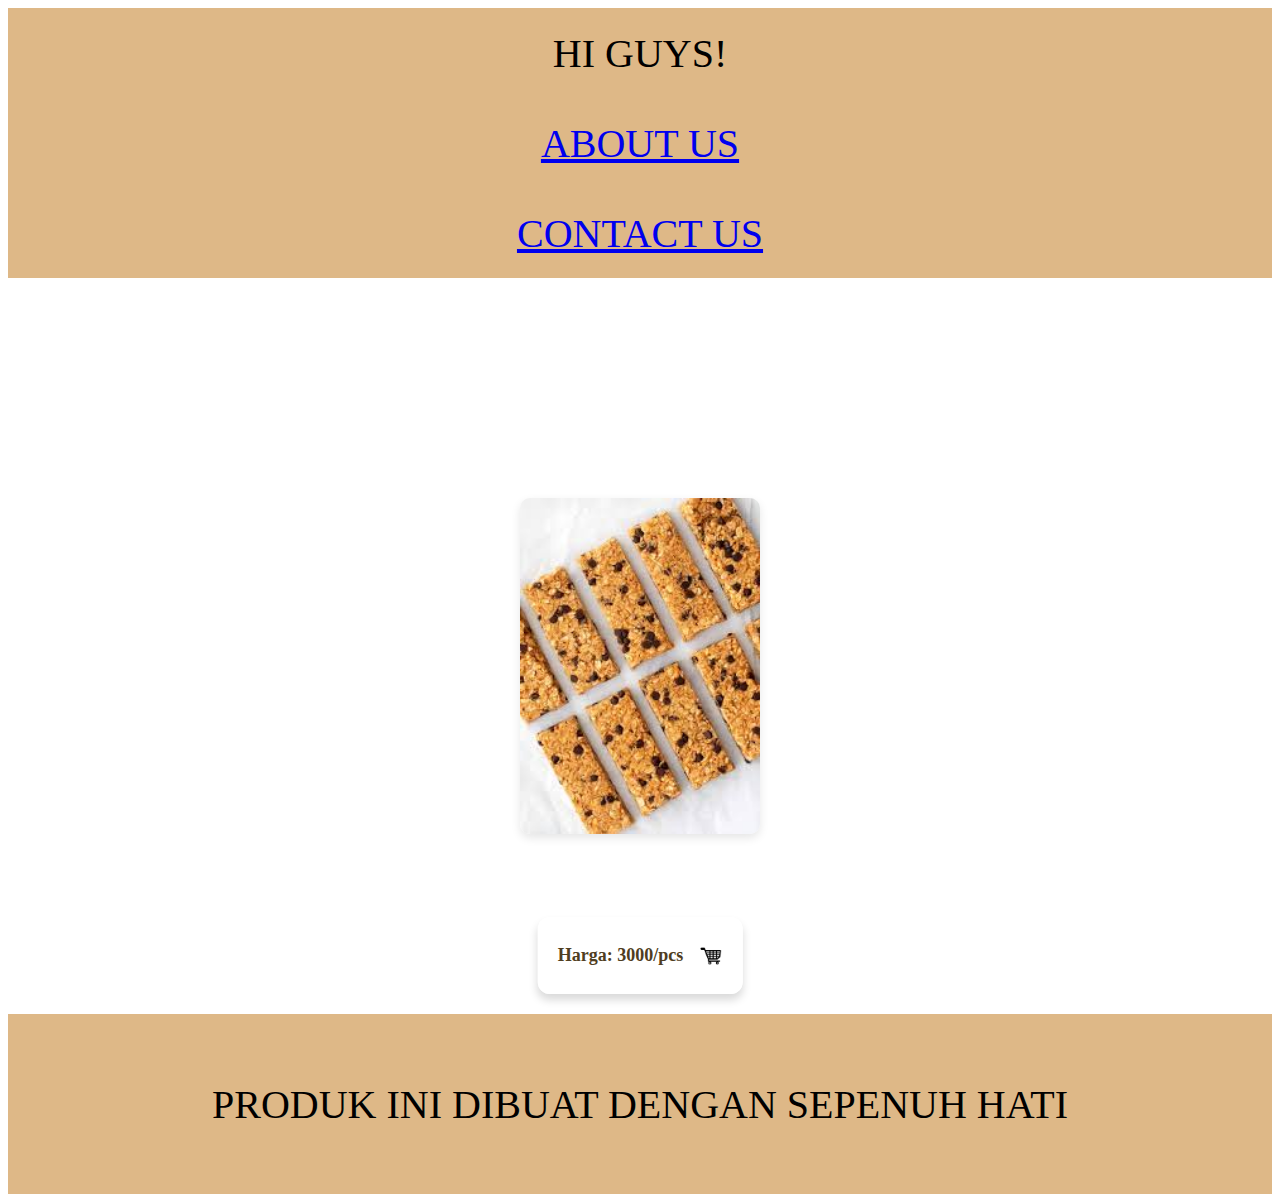
<file: index.html>
<html></html>
    <head>
<title>WEBSITE PRODUK KAMI</title>
<link rel="stylesheet" href="style.css" />
    </head>
    <body>
        <div class="container">
        <!-- NAVIGATION BAR -->
<div class="container-navbar"
 <ul class="ul-navbar">
    <Li class="Li-navbar">HI GUYS!</Li>
    <Li class="Li-navbar">
    <a href="about.html">ABOUT US</a>
    <li class="li-navbar">
    <a href="https://wa.me/6289502546771" target="_blank">CONTACT US</a></li>

 <ul>
</div>
        <!-- NAVIGATION BAR SELESAI -->

        <!-- CONTENT 1  -->
        <div class="image-wrapper">
            <img src="gambar-oat.jpeg" alt="Oat Bars" class="img-content">
            <div class="price-cart-wrapper">
                <p class="price">Harga: 3000/pcs</p>
                <a href="order.html" class="cart-link">
                    <img src="cart-icon.png" alt="Keranjang" class="cart-icon">
                </a>
                
            </div>
        </div>
        
    
        <!-- CONTENT 1 END -->

        <!-- FOOTER -->
<div class="container-footer">
    <hi class="h1-footer">PRODUK INI DIBUAT DENGAN SEPENUH HATI
</div>
        <!-- FOOTER END -->
        <body>
    <html>
</file>
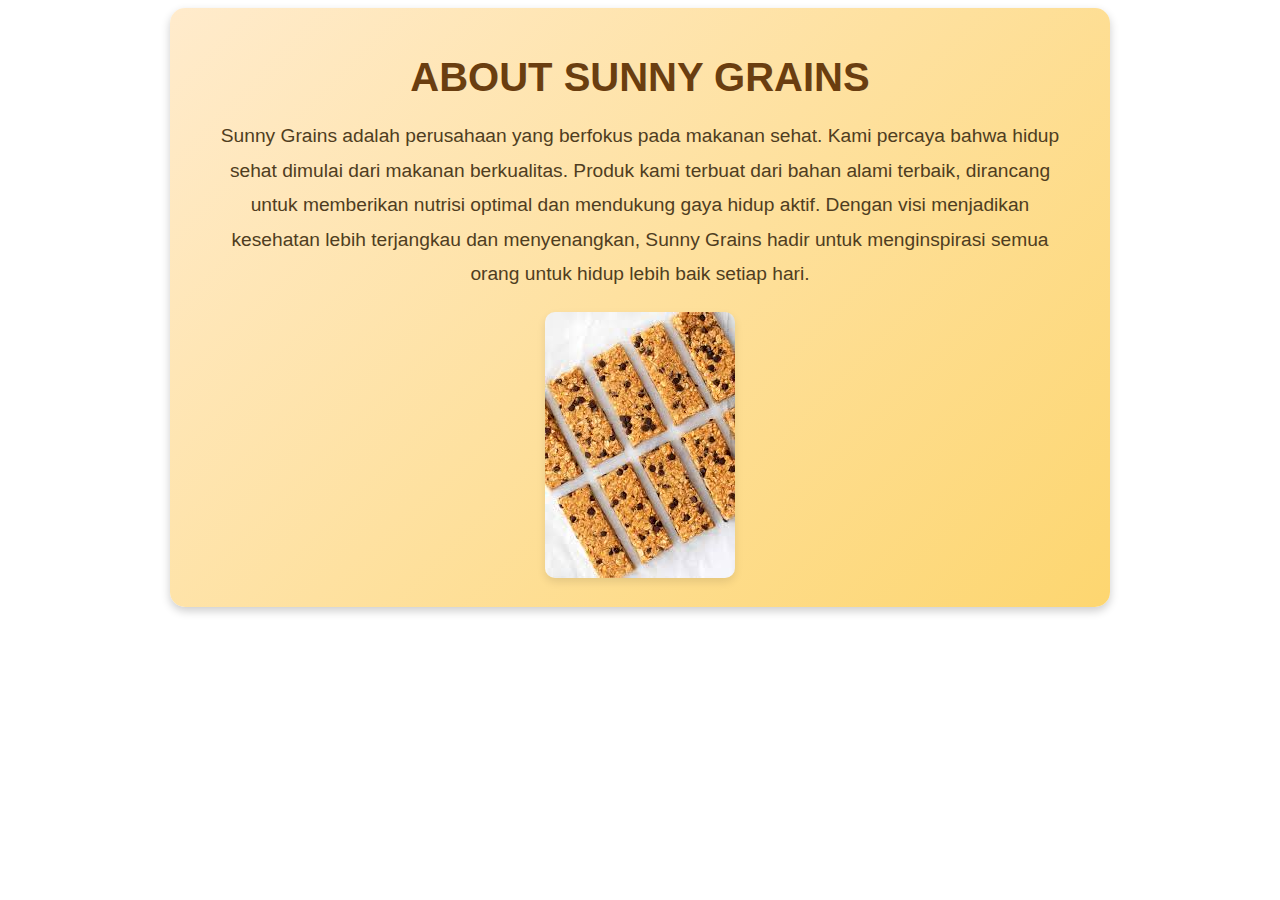
<file: about.html>
<!DOCTYPE html>
<html lang="en">
<head>
    <meta charset="UTF-8">
    <meta name="viewport" content="width=device-width, initial-scale=1.0">
    <title>ABOUT US</title>
    <link rel="stylesheet" href="style.css">
</head>
<body>
    <div class="about-container">
        <h1 class="about-title">ABOUT SUNNY GRAINS</h1>
        <p class="about-description">
            Sunny Grains adalah perusahaan yang berfokus pada makanan sehat. 
            Kami percaya bahwa hidup sehat dimulai dari makanan berkualitas. Produk kami terbuat dari bahan alami terbaik, 
            dirancang untuk memberikan nutrisi optimal dan mendukung gaya hidup aktif. 
            Dengan visi menjadikan kesehatan lebih terjangkau dan menyenangkan, Sunny Grains hadir untuk menginspirasi semua orang untuk hidup lebih baik setiap hari.
        </p>
        <img src="gambar-oat.jpeg" alt="Healthy Food Image" class="about-image">
    </div>
</body>
</html>
</file>
<file: style.css>
html {
    margin: 0;
    padding: 0;
}

.container-content {
background-color: darkcyan;
width: 100%;
height: 50vh;
}

div {
    background-color: white;
    font-size: 40px;
    justify-content: center;
    align-items: center;
}

.container {
    background-color: white;
    width: 100%;
    height: 10vh;
}


.ul-navbar {
display: flex;
background-color: white;
justify-content: center;
align-items: center;
height: 40vh;
}

.Li-navbar {
display: flex;
background-color: burlywood;
height: 10vh;
justify-content: center;
align-items: center;
}

.a-navbar {
    color: white;
    text-decoration: none;
}

.container-content {
    background-color: white;
    justify-content: center;
    align-items: center;
    display: flex;
    height: 80vh;

}

.a-content {
    background-color: white;
    color: white;
    text-decoration: none;
    font-size: 30px;
    width: 720px;
    height: 480px;
    display: flex;
    flex-direction: column;
}

.img-content {
    width: 40%;
    height: 70%;
    margin: 20vh
}

.container-footer {
    height: 20vh;
    background-color: burlywood;
    display: flex;
    justify-content: center;
    align-items: center;
}

.h1-footer {
    font-size: 40px;
}

/* Style untuk ABOUT US */
.ul-navbar a[href="about.html"] {
    font-size: 20px;
    color: #333;
    padding: 10px 15px;
    border-radius: 5px;
    text-decoration: none;
    transition: all 0.3s ease;
}

.ul-navbar a[href="about.html"]:hover {
    color: #fff;
    background-color: #007bff;
}

/* Styling untuk gambar dan harga */
.image-wrapper {
    position: relative;
    display: flex;
    justify-content: flex-end;
    align-items: flex-end;
    max-width: 600px; /* Sesuaikan dengan ukuran gambar */
    margin: 0 auto;
}

.img-content {
    width: 100%;
    height: auto;
    border-radius: 10px;
    box-shadow: 0px 4px 10px rgba(0, 0, 0, 0.1);
}

/* Wrapper untuk harga dan keranjang */
.price-cart-wrapper {
    position: absolute;
    bottom: 20px; /* Turunkan sedikit agar tidak terlalu dekat dengan footer */
    left: 50%; /* Pusatkan secara horizontal */
    transform: translateX(-50%); /* Pusatkan dengan benar */
    display: flex;
    align-items: center;
    background: rgba(255, 255, 255, 0.9); /* Background semi-transparan */
    padding: 10px 20px; /* Padding lebih besar */
    border-radius: 12px;
    box-shadow: 0 6px 8px rgba(0, 0, 0, 0.15); /* Shadow lebih mencolok */
}

/* Styling untuk harga */
.price {
    font-size: 18px; /* Ukuran font lebih besar */
    color: #4f3d21;
    font-weight: bold;
    margin-right: 15px; /* Jarak ke ikon keranjang */
}

/* Styling untuk ikon keranjang */
.cart-icon {
    width: 32px; /* Ukuran ikon lebih besar */
    height: 32px;
}

/* Styling untuk kontainer gambar */
.container-content {
    position: relative;
    margin-bottom: 100px; /* Tambahkan ruang untuk elemen di bawah gambar */
}


/* Styling untuk ikon keranjang */
.cart-icon {
    width: 32px; /* Ukuran ikon lebih besar */
    height: 32px;
}

/* Styling untuk kontainer gambar */
.container-content {
    position: relative;
    margin-bottom: 100px; /* Tambahkan ruang untuk elemen di bawah gambar */
}

/* Styling untuk kontainer gambar */
.container-content {
    position: relative;
    margin-bottom: 50px; /* Tambahkan ruang untuk elemen di bawah gambar */
}

/* Styling untuk ikon keranjang */
.cart-icon {
    width: 24px;
    height: 24px;
    cursor: pointer;
}

.cart-link {
    display: flex;
    align-items: center;
    justify-content: center;
}


/* ABOUT US STYLING */
.about-container {
    max-width: 900px;
    margin: 0 auto;
    padding: 20px;
    text-align: center;
    background: linear-gradient(135deg, #ffebcc, #fdd670);
    border-radius: 15px;
    box-shadow: 0px 4px 10px rgba(0, 0, 0, 0.2);
    font-family: 'Arial', sans-serif;
}

.about-title {
    font-size: 2.5rem;
    font-weight: bold;
    color: #6a3e10;
    margin-bottom: 15px;
}

.about-description {
    font-size: 1.2rem;
    line-height: 1.8;
    color: #4f3d21;
    margin-bottom: 20px;
    padding: 0 15px;
}

.about-image {
    max-width: 100%;
    height: auto;
    border-radius: 10px;
    box-shadow: 0px 4px 8px rgba(0, 0, 0, 0.1);
}
</file>
